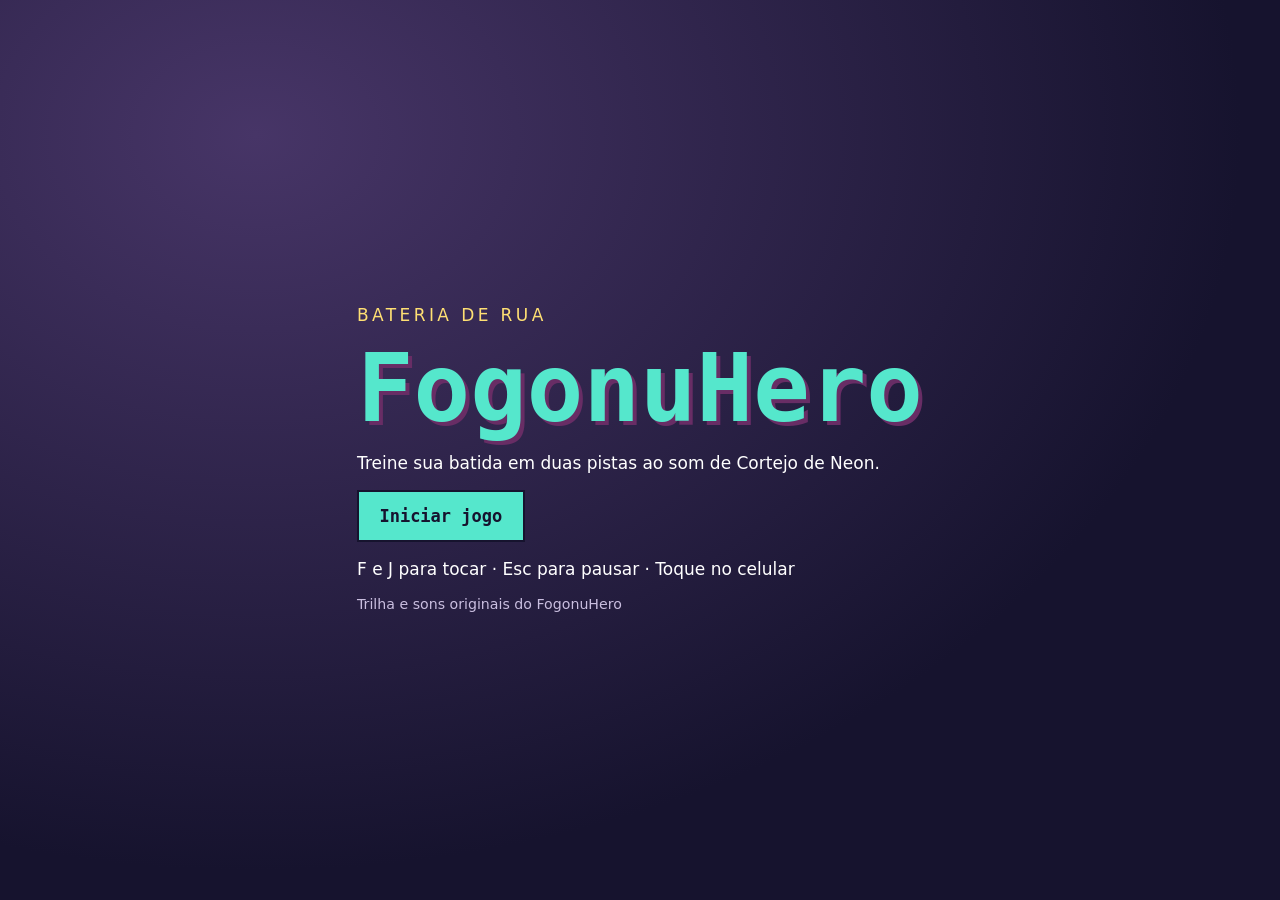
<file: index.html>
<!doctype html>
<html lang="pt-BR">
<head>
<meta charset="utf-8">
<meta name="viewport" content="width=device-width, initial-scale=1, viewport-fit=cover">
<title>FogonuHero</title>
<link rel="stylesheet" href="styles.css">
</head>
<body>
<p id="rhythm-status" class="visually-hidden" role="status" aria-label="Ritmo atual"></p>
<canvas id="canvas" tabindex="0" aria-label="Jogo FogonuHero"></canvas>
<main id="welcome">
 <p class="tag">BATERIA DE RUA</p>
 <h1>FogonuHero</h1>
 <p>Treine sua batida em duas pistas ao som de Cortejo de Neon.</p>
 <button id="start">Iniciar jogo</button>
 <progress id="progress" hidden></progress>
 <p id="status" role="status">F e J para tocar · Esc para pausar · Toque no celular</p>
 <small>Trilha e sons originais do FogonuHero</small>
</main>
<button id="fullscreen" hidden aria-label="Tela cheia">⛶</button>
<script src="index.js"></script>
<script src="app.js"></script>
</body>
</html>
</file>
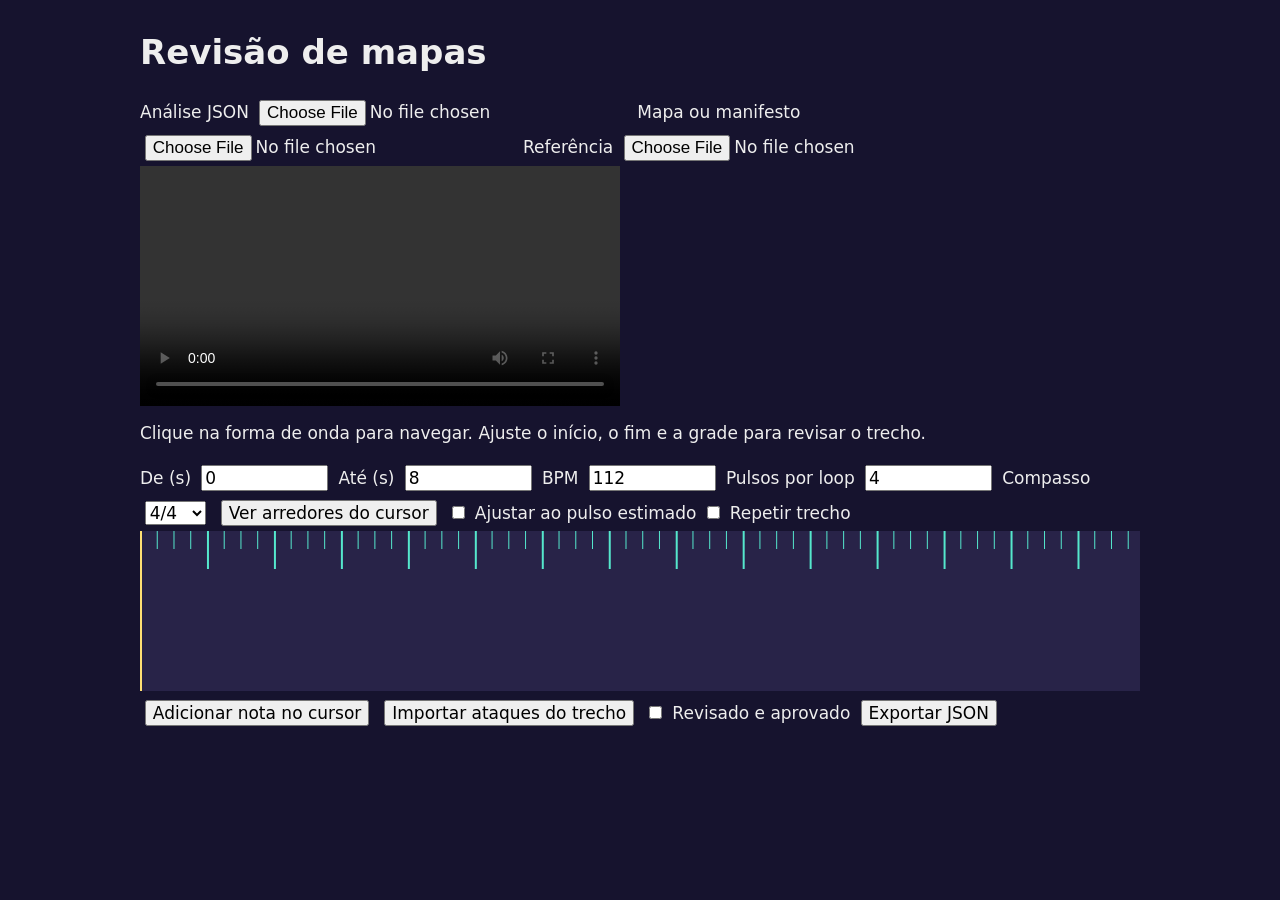
<file: tools/editor.html>
<!doctype html>
<html lang="pt-BR">
<meta charset="utf-8">
<meta name="viewport" content="width=device-width">
<title>FogonuHero · Revisão local</title>
<style>
body { max-width: 1000px; margin: 2rem auto; padding: 0 1rem; color: #eee; background: #16132e; font: 17px system-ui }
input, select, button { font: inherit; margin: .3rem }
input[type=number] { width: 7em }
video { display: block; width: min(480px, 100%); max-height: 35vh }
.stroke-observation { display: block; color: #ffe073; margin: .25rem 0 .5rem; }
#frames { border: 1px solid #635489; padding: 1rem; margin: 1rem 0; }
#frame-list { display: grid; grid-template-columns: repeat(3, minmax(0, 1fr)); gap: .6rem }
#frame-list figure { margin: 0; min-width: 0 }
#frame-list img { display: block; width: 100%; background: #282348 }
#frame-list figcaption { font-size: .85rem; margin-top: .35rem }
#comparison { border: 1px solid #635489; padding: 1rem; margin: 1rem 0; }
#comparison h2 { margin: 0 0 .5rem; font-size: 1.2rem }
#comparison video { margin: .5rem 0 }
canvas { width: 100%; background: #282348; touch-action: none }
</style>
<h1>Revisão de mapas</h1>
<label id="catalog-control" hidden>Música do bloco <select id="catalog-song"><option value="">Escolha uma música</option></select></label>
<label id="lesson-control" hidden>Vídeo de levada <select id="catalog-lesson"><option value="">Escolha uma referência</option></select></label>
<label>Análise JSON <input id="analysis" type="file" accept=".json"></label>
<label>Mapa ou manifesto <input id="map" type="file" accept=".json"></label>
<label>Referência <input id="media" type="file" accept="audio/*,video/*"></label>
<video controls playsinline id="player"></video>
<p>Clique na forma de onda para navegar. Ajuste o início, o fim e a grade para revisar o trecho.</p>
<label>De (s) <input id="from" type="number" value="0" step=".01"></label>
<label>Até (s) <input id="to" type="number" value="8" step=".01"></label>
<label>BPM <input id="bpm" type="number" value="112" min="1"></label>
<label>Pulsos por loop <input id="loop" type="number" value="4" min=".25" step=".25"></label>
<label>Compasso <select id="meter"><option>2/4</option><option selected>4/4</option><option>6/8</option><option>12/8</option></select></label>
<button id="around">Ver arredores do cursor</button>
<label><input id="snap" type="checkbox"> Ajustar ao pulso estimado</label>
<label><input id="repeat" type="checkbox"> Repetir trecho</label>
<canvas id="wave" width="1000" height="160"></canvas>
<button id="add">Adicionar nota no cursor</button>
<button id="suggest">Importar ataques do trecho</button>
<label><input id="approve" type="checkbox"> Revisado e aprovado</label>
<button id="export">Exportar JSON</button>
<button id="save-draft" hidden>Salvar rascunho</button>
<button id="save-review" hidden>Salvar no jogo local</button>
<p id="status" role="status"></p>
<details id="suggestions" hidden>
  <summary>Pontos de escuta sugeridos pela análise</summary>
  <p>O contraste de ataques ou espectro ajuda a localizar mudanças. Ouça e confira a levada antes de registrar o tempo.</p>
  <div id="suggestion-list"></div>
</details>
<section id="comparison" hidden aria-label="Comparação de levadas">
  <h2 id="comparison-title"></h2>
  <label>Vídeo de referência <select id="comparison-video"></select></label>
  <video controls playsinline preload="metadata" id="reference-player"></video>
  <button id="listen-song">Ouvir trecho da música</button>
  <button id="listen-reference">Ouvir levada</button>
  <button id="hide-comparison">Fechar comparação</button>
  <p id="comparison-status" role="status"></p>
</section>
<section id="frames" hidden aria-label="Quadros da batida">
  <h2>Quadros da batida</h2>
  <div id="frame-list"></div>
  <button id="hide-frames">Fechar quadros</button>
</section>
<div id="rows"></div>
<script>
const get = id => document.getElementById(id);
const num = id => Number(get(id).value);
const player = get('player');
const canvas = get('wave');
const ctx = canvas.getContext('2d');
let analysis = {}, map = {notes: []}, url;
let lessons = [], compareSequence = -1, referenceStart = 0, referenceEnd = 0;
let activeLesson = '';
const reference = get('reference-player');
const rhythmNames = {ijexa:'Ijexá', samba:'Samba', samba_reggae:'Samba-reggae',
  baiao_xote:'Baião/Xote', marchinha:'Marchinha', maracatu:'Maracatu', rumba:'Rumba', maculele:'Maculelê'};
const song = () => Array.isArray(map.rhythm_sequence);
const pulse = () => 60 / Math.max(1, num('bpm'));
const values = () => song() ? map.rhythm_sequence : map.notes;
const point = item => song() ? item.start_time : num('from') + item.beat * pulse();
const xAt = time => (time - num('from')) * canvas.width / Math.max(.001, num('to') - num('from'));
const nearestBeat = time => {
  if (!get('snap').checked || !Array.isArray(analysis.beats) || !analysis.beats.length) return time;
  const beat = analysis.beats.reduce((best, value) =>
    Math.abs(value - time) < Math.abs(best - time) ? value : best);
  return Math.abs(beat - time) <= .25 ? beat : time;
};
get('around').onclick = () => {
  const start = Math.max(0, player.currentTime - 5);
  get('from').value = start;
  get('to').value = Math.min(analysis.duration || player.duration || start + 10, start + 10);
  draw();
};
function closeFrames() {
  get('frames').hidden = true;
  get('frame-list').replaceChildren();
}

get('hide-frames').onclick = closeFrames;

function showFrames(note) {
  const center = point(note);
  const maximum = Math.max(0, analysis.duration - .05);
  const panel = get('frame-list');
  panel.replaceChildren();
  player.pause();
  for (const [offset, label] of [[-.12, 'Antes'], [0, 'Ataque'], [.12, 'Depois']]) {
    const time = Math.max(0, Math.min(center + offset, maximum));
    const figure = document.createElement('figure');
    const image = document.createElement('img');
    const caption = document.createElement('figcaption');
    image.alt = label + ' da batida';
    caption.textContent = label + ' · ' + time.toFixed(3) + ' s';
    image.onerror = () => { caption.textContent = label + ' · quadro indisponível'; };
    image.src = '/__bloco/levadas/' + encodeURIComponent(activeLesson) + '/quadro?tempo=' + time.toFixed(3);
    figure.append(image, caption);
    panel.append(figure);
  }
  get('frames').hidden = false;
  get('frames').scrollIntoView({block:'nearest'});
}

function closeComparison() {
  reference.pause();
  reference.removeAttribute('src');
  reference.load();
  compareSequence = -1;
  get('comparison').hidden = true;
}

async function compare(index) {
  if (!song() || !values()[index]) return;
  compareSequence = index;
  const rhythm = values()[index].rhythm;
  const name = value => rhythmNames[value] || value;
  get('comparison-title').textContent = index === 0 ? name(rhythm) :
    name(values()[index - 1].rhythm) + ' → ' + name(rhythm);
  const choices = lessons.filter(item => item.rhythm === rhythm)
    .sort((a, b) => Number(b.instrument === 'caixa') - Number(a.instrument === 'caixa') ||
      Number(b.status === 'approved') - Number(a.status === 'approved') || a.title.localeCompare(b.title));
  const select = get('comparison-video');
  select.replaceChildren(...choices.map(item => new Option(item.title, item.id)));
  get('comparison').hidden = false;
  await select.onchange();
  get('comparison').scrollIntoView({block:'nearest'});
}

get('comparison-video').onchange = async () => {
  const select = get('comparison-video');
  const id = select.value;
  const description = get('comparison-status');
  get('listen-reference').disabled = true;
  reference.pause();
  if (!id) {
    reference.removeAttribute('src');
    reference.load();
    description.textContent = 'Referência indisponível para esta levada.';
    return;
  }
  try {
    const response = await fetch('/__bloco/levadas/' + encodeURIComponent(id));
    if (!response.ok) throw new Error('Referência indisponível.');
    const bundle = await response.json();
    if (select.value !== id || compareSequence < 0) return;
    const pattern = bundle.manifest;
    referenceStart = pattern.reference_start_time ?? 0;
    referenceEnd = Math.min(bundle.analysis.duration, referenceStart +
      (pattern.loop_beats || 4) * 60 / Math.max(1, pattern.reference_bpm || bundle.analysis.bpm || 112));
    reference.src = bundle.audio;
    description.textContent = 'Trecho da referência em ' + referenceStart.toFixed(2) + ' s';
    get('listen-reference').disabled = false;
  } catch (error) { description.textContent = error.message; }
};
get('hide-comparison').onclick = closeComparison;
get('listen-reference').onclick = async () => {
  player.pause();
  try {
    reference.currentTime = referenceStart;
    await reference.play();
  } catch { get('comparison-status').textContent = 'Use os controles do vídeo para iniciar a reprodução.'; }
};
reference.ontimeupdate = () => {
  if (!reference.paused && reference.currentTime >= referenceEnd) reference.pause();
};
get('listen-song').onclick = async () => {
  if (compareSequence < 0) return;
  reference.pause();
  const center = values()[compareSequence].start_time ?? player.currentTime;
  player.currentTime = Math.max(0, center - 2);
  try { await player.play(); }
  catch { get('comparison-status').textContent = 'Use os controles da música para iniciar a reprodução.'; }
};

const draw = () => {
  for (const label of get('rows').querySelectorAll('.stroke-observation')) {
    const time = point(values()[Number(label.dataset.note)]);
    const suggestion = (analysis.stroke_observations || [])
      .find(observation => Math.abs(observation.time - time) < .03);
    label.hidden = !suggestion;
    label.textContent = suggestion ?
      'Indício visual: ' + (suggestion.hand === 'left' ? 'mão esquerda' : 'mão direita') : '';
    label.title = suggestion?.detail || '';
  }
  ctx.clearRect(0, 0, canvas.width, canvas.height);
  const range = num('to') - num('from');
  if (!(range > 0)) return;
  const waveform = analysis.waveform || [];
  for (let x = 0; x < canvas.width; x++) {
    const t = num('from') + x * range / canvas.width;
    const peak = waveform[Math.floor(t / analysis.duration * waveform.length)] || 0;
    ctx.fillStyle = '#8c78b7';
    ctx.fillRect(x, 80 - peak * 77, 1, peak * 154);
  }
  ctx.fillStyle = '#55e7cc';
  if (song() && analysis.beats?.length) {
    for (const beat of analysis.beats) {
      if (beat >= num('from') && beat <= num('to')) ctx.fillRect(xAt(beat), 0, 2, 38);
    }
  } else {
    for (let i = 0; i < Math.min(4000, range / pulse() * 4); i++) {
      ctx.fillRect(xAt(num('from') + pulse() * i / 4), 0, i % 4 ? 1 : 2, i % 4 ? 18 : 38);
    }
  }
  if (song()) {
    ctx.fillStyle = '#93baff';
    for (const candidate of analysis.transition_suggestions || []) {
      if (candidate.time >= num('from') && candidate.time <= num('to'))
        ctx.fillRect(xAt(candidate.time), 43, 2, 27);
    }
  }
  for (const event of values()) {
    if (point(event) == null) continue;
    ctx.fillStyle = '#f775ae';
    ctx.fillRect(xAt(point(event)), 35, 2, 125);
  }
  ctx.fillStyle = '#ffe073';
  ctx.fillRect(xAt(player.currentTime), 0, 2, 160);
};
const field = (type, value, options, update) => {
  let control = document.createElement(options ? 'select' : 'input');
  if (options) options.forEach(option => control.add(new Option(option, option)));
  else { control.type = type; control.step = '.001'; }
  control.value = value ?? '';
  control.addEventListener('change', () => { update(control.value); draw(); });
  return control;
};
function rows() {
  get('rows').replaceChildren();
  get('add').hidden = get('suggest').hidden = song();
  const candidates = song() ? analysis.transition_suggestions || [] : [];
  get('suggestions').hidden = !candidates.length;
  get('suggestion-list').replaceChildren();
  for (const candidate of candidates) {
    const jump = document.createElement('button');
    jump.textContent = candidate.time.toFixed(2) + ' s';
    jump.title = candidate.dominant_change === 'attacks' ? 'Contraste de ataques' : 'Contraste de espectro';
    jump.onclick = () => {
      player.currentTime = candidate.time;
      const start = Math.max(0, candidate.time - 5);
      get('from').value = start;
      get('to').value = Math.min(analysis.duration || start + 10, start + 10);
      draw();
    };
    get('suggestion-list').append(jump);
  }
  values().forEach((item, index) => {
    const row = document.createElement('div');
    if (song()) {
      row.append((rhythmNames[item.rhythm] || item.rhythm) + ' (s)', field('number', item.start_time, null, value => {
        item.start_time = value === '' ? null : Number(value);
      }));
      const here = document.createElement('button');
      here.textContent = 'Usar cursor';
      here.onclick = () => { item.start_time = Number(nearestBeat(player.currentTime).toFixed(3)); rows(); };
      row.append(here);
      if (lessons.some(lesson => lesson.rhythm === item.rhythm)) {
        const compareButton = document.createElement('button');
        compareButton.textContent = 'Comparar levada';
        compareButton.onclick = () => compare(index);
        row.append(compareButton);
      }
    } else {
      row.append('Pulso', field('number', item.beat, null, v => item.beat = Number(v)),
        field('', item.hand, ['unknown','left','right'], v => item.hand = v),
        field('', String(item.accent), ['null','true','false'], v => item.accent = JSON.parse(v)),
        field('', item.technique || 'unknown', ['unknown','stroke','roll','fill','call','muted','open'], v => item.technique = v));
      const remove = document.createElement('button');
      remove.textContent = 'Remover';
      remove.onclick = () => { map.notes.splice(index, 1); rows(); };
      row.append(remove);
      if (activeLesson) {
        const frames = document.createElement('button');
        frames.textContent = 'Ver quadros';
        frames.onclick = () => showFrames(item);
        row.append(frames);
        const observation = document.createElement('small');
        observation.className = 'stroke-observation';
        observation.dataset.note = String(index);
        row.append(observation);
      }
    }
    get('rows').append(row);
  });
  draw();
}
for (const id of ['analysis','map']) get(id).onchange = async event => {
  try {
    const value = JSON.parse(await event.target.files[0].text());
    if (id === 'analysis') {
      analysis = value;
      if (value.bpm > 0) get('bpm').value = value.bpm;
    } else {
      if (!Array.isArray(value.notes) && !Array.isArray(value.rhythm_sequence)) throw new Error('Formato de mapa inválido');
      closeComparison();
      closeFrames();
      activeLesson = '';
      map = value;
      if (value.loop_beats) get('loop').value = value.loop_beats;
      if (value.reference_bpm) get('bpm').value = value.reference_bpm;
      if (value.reference_start_time != null) {
        get('from').value = value.reference_start_time;
        get('to').value = value.reference_start_time + num('loop') * pulse();
      }
      if (value.bpm) get('bpm').value = value.bpm;
      if (value.time_signature) get('meter').value = value.time_signature.join('/');
      get('approve').checked = value.validation_status === 'approved';
    }
    rows();
  } catch (error) { get('status').textContent = error.message; }
};
get('media').onchange = event => {
  if (url) URL.revokeObjectURL(url);
  url = URL.createObjectURL(event.target.files[0]);
  player.src = url;
};
player.ontimeupdate = () => {
  if (get('repeat').checked && player.currentTime >= num('to')) player.currentTime = num('from');
  draw();
};
canvas.onclick = event => {
  const box = canvas.getBoundingClientRect();
  player.currentTime = num('from') + (event.clientX - box.left) / box.width * (num('to') - num('from'));
};
const toNote = (time, velocity) => ({beat: (time - num('from')) / pulse(),
  hand: 'unknown', accent: null, technique: 'unknown', velocity});
get('add').onclick = () => { map.notes.push(toNote(player.currentTime, .7)); rows(); };
get('suggest').onclick = () => {
  const end = num('from') + num('loop') * pulse();
  map.notes.push(...(analysis.attacks || []).filter(a => a.time >= num('from') && a.time < end)
    .map(a => toNote(a.time, a.strength)));
  rows();
};
function prepareExport(approved) {
  if (song()) {
    const times = values().map(item => item.start_time);
    if (approved && (!times.length || times.some((t, i) => !Number.isFinite(t) || t < 0 || t >= map.duration || (i && t <= times[i - 1])))) {
      get('status').textContent = 'Revise a origem, os limites e a ordem das transições.'; return;
    }
    map.bpm = num('bpm');
  } else {
    map = {...map, schema_version: 1, id: map.id || 'rascunho', instrument: map.instrument || 'caixa',
      rhythm: map.rhythm || 'unknown', difficulty: map.difficulty || 'unspecified',
      loop_beats: num('loop'), time_signature: get('meter').value.split('/').map(Number),
      reference_start_time: num('from'), reference_bpm: num('bpm')};
    map.notes.sort((a, b) => a.beat - b.beat);
    if (analysis.sha256) map.reference_sha256 = analysis.sha256;
    if (approved && (!map.time_signature.every(v => v > 0) || !map.notes.length || map.rhythm === 'unknown' || map.notes.some(n =>
      n.beat < 0 || n.beat >= map.loop_beats || n.hand === 'unknown' || n.accent === null || n.technique === 'unknown'))) {
      get('status').textContent = 'Preencha as mãos, os acentos, as técnicas e as posições dentro do loop.'; return;
    }
  }
  map.validation_status = approved ? 'approved' : 'draft';
  return true;
}
get('export').onclick = () => {
  if (!prepareExport(get('approve').checked)) return;
  const link = document.createElement('a');
  link.href = URL.createObjectURL(new Blob([JSON.stringify(map, null, 2)], {type:'application/json'}));
  link.download = (map.id || 'mapa') + '.json';
  link.click();
  setTimeout(() => URL.revokeObjectURL(link.href), 1000);
};
if (location.pathname === '/__bloco/editor') {
  const songList = get('catalog-song');
  const lessonList = get('catalog-lesson');
  get('catalog-control').hidden = false;
  fetch('/__bloco/catalogo.json').then(response => response.json()).then(catalog => {
    catalog.songs.filter(item => item.source_available && item.analysis).forEach(item => {
      songList.add(new Option(item.title, item.id));
    });
    const requested = new URLSearchParams(location.search).get('musica');
    if (requested && [...songList.options].some(option => option.value === requested)) {
      songList.value = requested;
      songList.onchange();
    }
  }).catch(() => { get('status').textContent = 'Catálogo local indisponível.'; });
  get('lesson-control').hidden = false;
  fetch('/__bloco/levadas.json').then(response => response.json()).then(items => {
    lessons = items;
    lessons.sort((a, b) => a.instrument.localeCompare(b.instrument) || a.title.localeCompare(b.title));
    for (const item of lessons) {
      const suffix = item.status === 'approved' ? ' · aprovado' : '';
      lessonList.add(new Option(item.title + suffix, item.id));
    }
    rows();
  }).catch(() => { get('status').textContent = 'Referências de levada indisponíveis.'; });
  lessonList.onchange = async () => {
    const ident = lessonList.value;
    closeComparison();
    closeFrames();
    activeLesson = '';
    get('save-review').hidden = true;
    get('save-draft').hidden = true;
    if (!ident) return;
    songList.value = '';
    try {
      const response = await fetch('/__bloco/levadas/' + encodeURIComponent(ident));
      if (!response.ok) throw new Error('Vídeo ou análise indisponível.');
      const bundle = await response.json();
      if (lessonList.value !== ident) return;
      activeLesson = ident;
      map = bundle.manifest;
      analysis = bundle.analysis;
      if (url) URL.revokeObjectURL(url);
      url = undefined;
      player.src = bundle.audio;
      const start = map.reference_start_time || 0;
      get('bpm').value = map.reference_bpm || analysis.bpm || 112;
      get('loop').value = map.loop_beats || 4;
      get('meter').value = map.time_signature?.join('/') || '';
      get('from').value = start;
      get('to').value = Math.min(analysis.duration, start + num('loop') * pulse());
      player.onloadedmetadata = () => { player.currentTime = start; };
      get('approve').checked = map.validation_status === 'approved';
      get('status').textContent = map.draft_loaded ? 'Rascunho local recuperado.' : '';
      get('save-draft').hidden = false;
      get('save-review').hidden = false;
      rows();
    } catch (error) { get('status').textContent = error.message; }
  };
  songList.onchange = async () => {
    const ident = songList.value;
    closeComparison();
    closeFrames();
    activeLesson = '';
    get('save-review').hidden = true;
    get('save-draft').hidden = true;
    if (!ident) return;
    lessonList.value = '';
    try {
      const response = await fetch('/__bloco/revisao/' + encodeURIComponent(ident));
      if (!response.ok) throw new Error('Gravação ou análise indisponível.');
      const bundle = await response.json();
      if (songList.value !== ident) return;
      map = bundle.manifest;
      analysis = bundle.analysis;
      if (url) URL.revokeObjectURL(url);
      url = undefined;
      player.onloadedmetadata = null;
      player.src = bundle.audio;
      get('bpm').value = analysis.bpm || 112;
      get('from').value = 0;
      get('to').value = analysis.duration;
      get('approve').checked = map.validation_status === 'approved';
      get('status').textContent = map.draft_loaded ? 'Rascunho local recuperado.' : '';
      get('save-draft').hidden = false;
      get('save-review').hidden = false;
      rows();
    } catch (error) { get('status').textContent = error.message; }
  };
  get('save-draft').onclick = async () => {
    if (!prepareExport(false)) return;
    get('approve').checked = false;
    try {
      const response = await fetch('/__bloco/rascunho', {
        method: 'POST', headers: {'Content-Type': 'application/json'}, body: JSON.stringify(map)
      });
      const result = await response.json();
      if (!response.ok) throw new Error(result.error || 'Falha ao salvar o rascunho.');
      get('status').textContent = 'Rascunho salvo. Reabra esta referência para continuar a revisão.';
    } catch (error) { get('status').textContent = error.message; }
  };
  get('save-review').onclick = async () => {
    if (!get('approve').checked) {
      get('status').textContent = 'Marque Revisado e aprovado antes de salvar.';
      return;
    }
    if (!prepareExport(true)) return;
    try {
      const response = await fetch(song() ? '/__bloco/revisao' : '/__bloco/levadas', {
        method: 'POST', headers: {'Content-Type': 'application/json'}, body: JSON.stringify(map)
      });
      const result = await response.json();
      if (!response.ok) throw new Error(result.error || 'Falha ao salvar.');
      get('status').textContent = 'Revisão salva. Reabra o jogo local para carregar os novos tempos.';
    } catch (error) { get('status').textContent = error.message; }
  };
}
for (const id of ['from','to','bpm','loop']) get(id).oninput = draw;
rows();
</script>
</html>
</file>
<file: styles.css>
* { box-sizing: border-box }
html, body { margin: 0; width: 100%; height: 100%; background: #16132e; color: #fff; font: 17px system-ui; overscroll-behavior: none }
body { overflow: hidden }
canvas { display: block; touch-action: none; outline: none }
main { position: fixed; inset: 0; display: grid; place-content: center; justify-items: start; padding: max(24px, env(safe-area-inset-left)); background: radial-gradient(ellipse at 20% 15%, #473567, #16132e 68%) }
main[hidden], [hidden] { display: none }
h1 { font: bold clamp(42px, 12vw, 94px)/1 monospace; margin: 0; color: #55e7cc; text-shadow: 4px 4px #682d65 }
p { max-width: 32rem }
.tag { color: #ffe073; letter-spacing: .20em }
button { color: #16132e; background: #55e7cc; font: bold 1rem monospace; border: 2px solid #16132e; padding: .8rem 1.2rem; cursor: pointer }
button:focus-visible { outline: 3px solid #ffe073 }
small { color: #c9bedf }
progress { width: 100%; accent-color: #55e7cc }
#fullscreen { position: fixed; right: max(8px, env(safe-area-inset-right)); top: max(8px, env(safe-area-inset-top)); padding: .3rem }
.visually-hidden { position: absolute; width: 1px; height: 1px; overflow: hidden; clip-path: inset(50%); white-space: nowrap }
</file>
